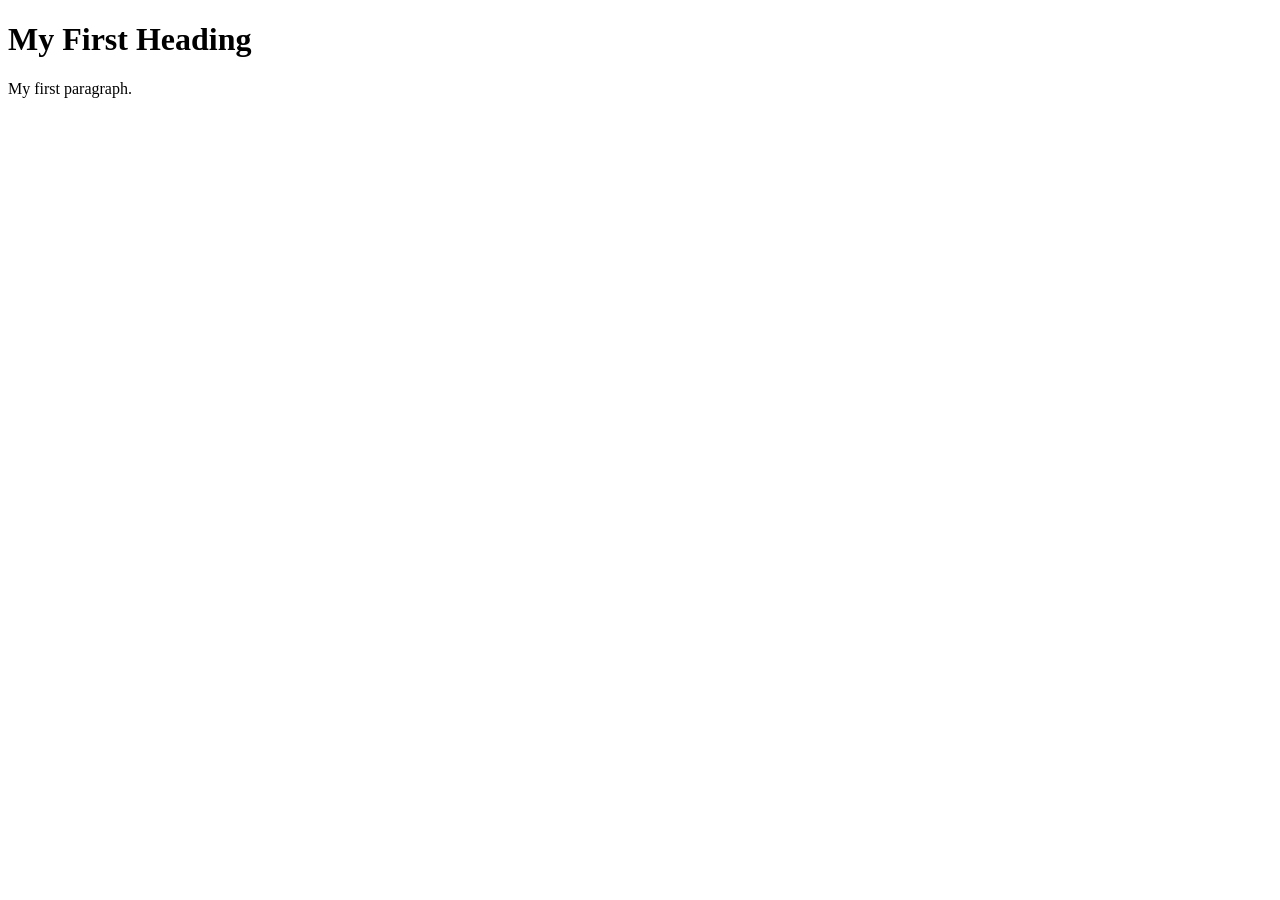
<file: Example1.html>
<!DOCTYPE html>
<html>

<!-- Richard Davies, Data Science -->

<!-- CODING LESSON NUMBER 1 -->
<!-- Commenting your code is vital, vital, vital -->

<!-- This is how you add comments to HTML -->

<!-- You can also include
multi - line comments
if you find that useful -->

<!-- To turn text into a comment, use the=is short-cut: CTRL & the "/" key (command + "/" on Mac)-->


<!-- HOW HTML WORKS - THE BASICS -->
<!-- HTML files have two fundamental parts. (1) The head, (2) The body -->

<!-- The head contains things that you do not see on the page -->

<head>
    <title>Page Title</title>
</head>

<!-- The body contains thigs you see -->
<!-- Most elements both open and close, with the content in the middle -->
<!-- Indenting is optional, but helps with readability -->
<body>
    <h1>My First Heading</h1>
    <p>My first paragraph.</p>
</body>
</html>
</file>
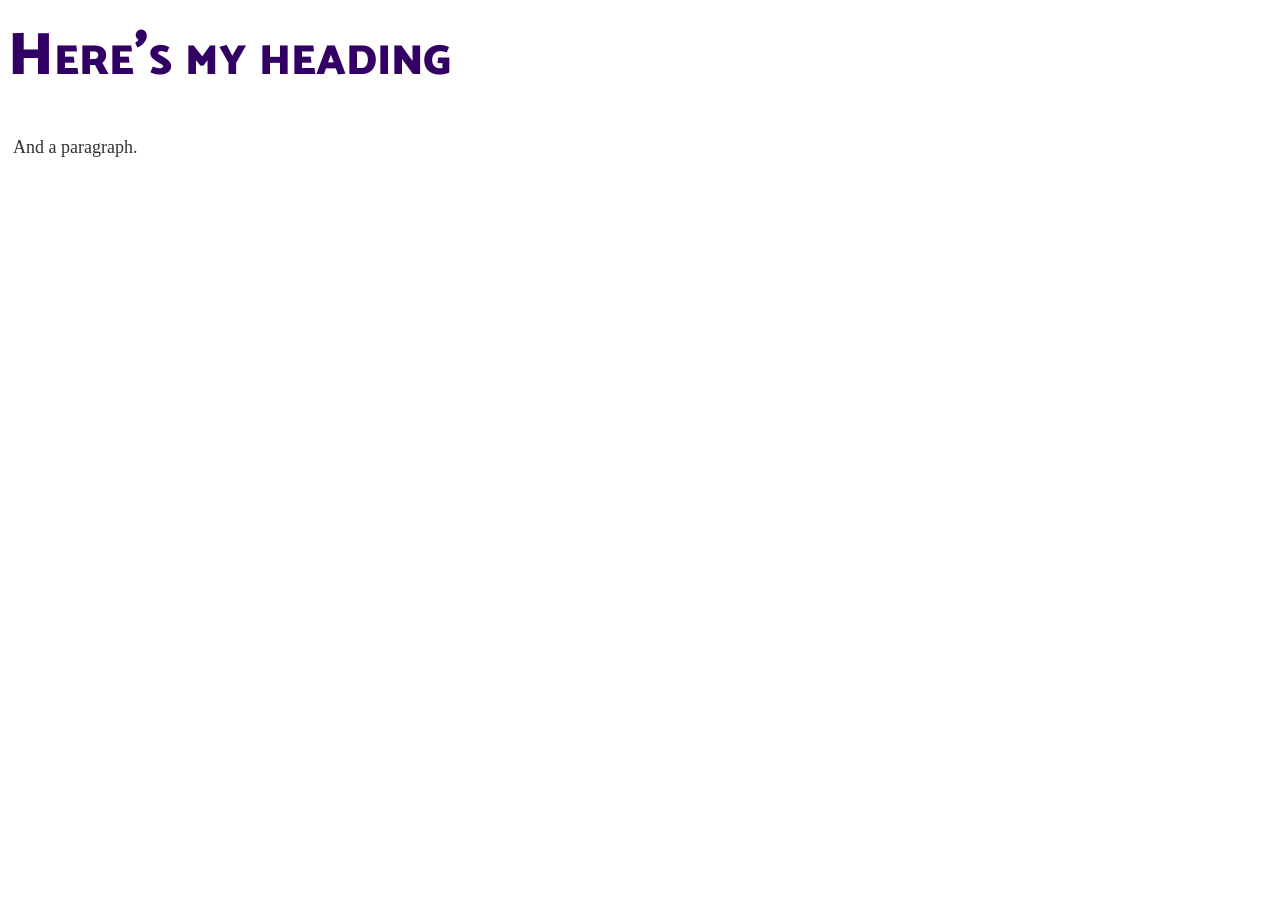
<file: Example2.html>
<!DOCTYPE html>

<!-- Richard Davies, Data Science -->

<html>

<head>
    <title>Richard's Second Example</title>

<!-- Link to my CSS file -->
<!-- The link needs to point to the CSS file, so it needs to be in the right place -->
    <link rel="stylesheet" href="Example2.css">
</head>


<body>

<h1>Here's my heading</h1>
<p>And a paragraph.</p>

</body>
</html>
</file>
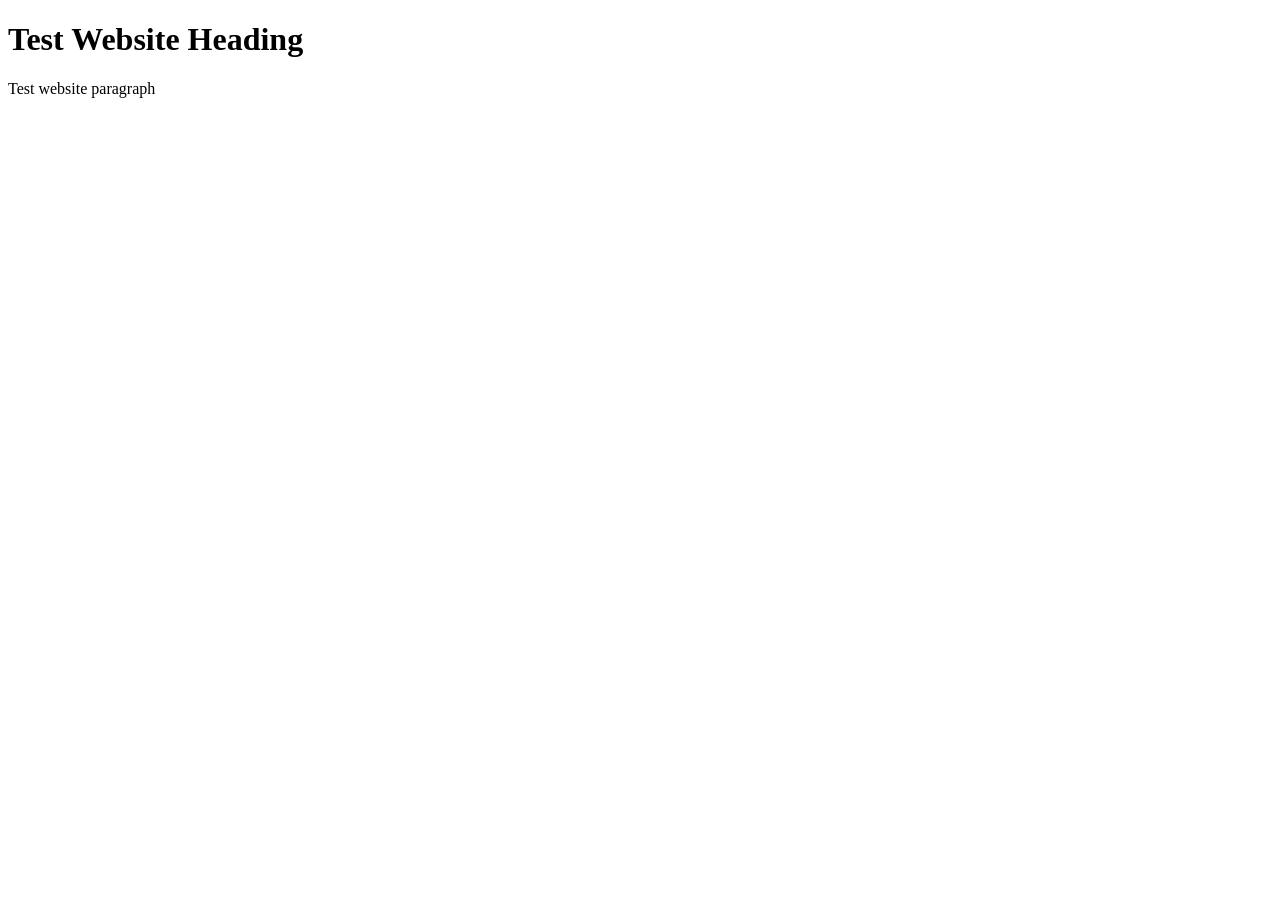
<file: firstfile.html>
<!DOCTYPE html>
<html>

<!-- Richard Davies, Data Science -->

<!-- CODING LESSON NUMBER 1 -->
<!-- Commenting your code is vital, vital, vital -->

<!-- This is how you add comments to HTML -->

<!-- You can also include
multi - line comments
if you find that useful -->

<!-- To turn text into a comment, use the=is short-cut: CTRL & the "/" key (command + "/" on Mac)-->


<!-- HOW HTML WORKS - THE BASICS -->
<!-- HTML files have two fundamental parts. (1) The head, (2) The body -->

<!-- The head contains things that you do not see on the page -->

<head>
    <title>Page Title</title>
</head>

<!-- The body contains thigs you see -->
<!-- Most elements both open and close, with the content in the middle -->
<!-- Indenting is optional, but helps with readability -->
<body>
    <h1>Test Website Heading</h1>
    <p>Test website paragraph</p>
</body>
</html>
</file>
<file: Example2.css>
/* Richard Davies */
/* Data Science */

/* This is a comment in CSS */

/* This is a 
multi line comment */

/* CSS files can be used to access e.g. fonts */
@import url('https://fonts.googleapis.com/css2?family=Catamaran:wght@900&display=swap');


/* Format my paragraph */
p {
	font-size: 18px;
	margin: 5px 5px;
	line-height: 22.4px;
	color: #323232;
}

/* Format my heading */
h1 {
	font-family: "Catamaran";
	font-variant: small-caps;
	font-size: 60px;
	color: #320064;
	font-weight: 900;
	margin: 0px 0px 30px 0px;
}
</file>
